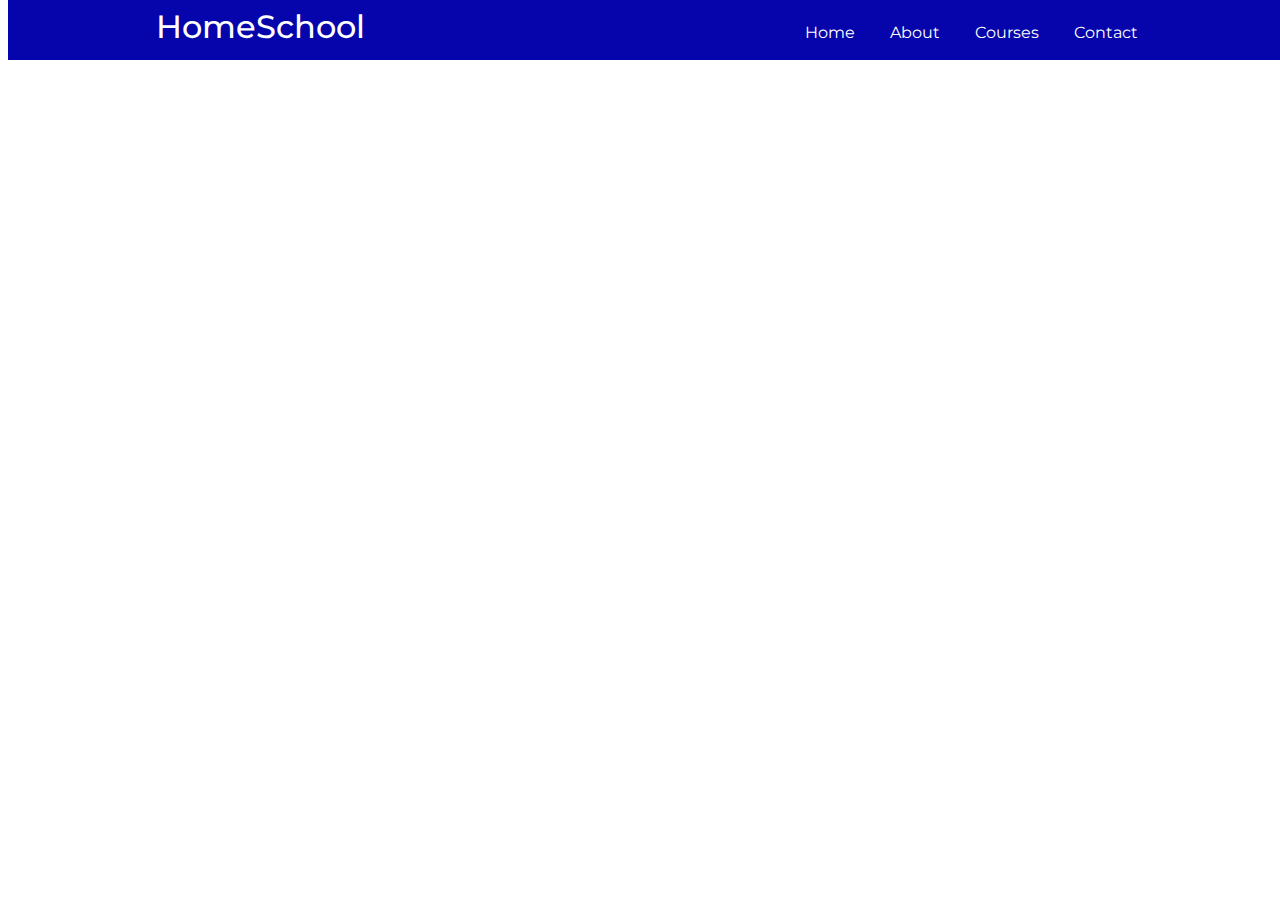
<file: about.html>
<!DOCTYPE html>
<html lang="en" dir="ltr">
  <head>
    <meta charset="utf-8">
    <title>About page</title>
    <link rel="stylesheet" href="./css/about.css">
    <link href="https://fonts.googleapis.com/css2?family=Merriweather&family=Montserrat&family=Sacramento&display=swap" rel="stylesheet">
    <style media="screen">
    body{
      background-image: url('https://img.freepik.com/free-photo/abstract-grunge-decorative-relief-navy-blue-stucco-wall-texture-wide-angle-rough-colored-background_1258-28311.jpg?w=2000');
      background-repeat: no-repeat;
      background-attachment:fixed;
      background-size:100%;
    }
    h1{
      text-align:center;
      padding:10%;
      margin-top:10%;
    }
      .background-pic{
        width:100%;
      }
      .naidu-quote{
        font-family:"Montserrat-Bold";
        text-align:center;
        font-size:60px;
        margin-top:5%;
        margin-left:70%;
      }
      .ourteam {
        padding: 0 138px;
        text-align: center;
        font-family: 'Merriweather', serif;
        font-size: 17px;
        line-height: 28px;
        display: block;
        margin: 0 15% 15% 15%;
      }
    </style>
  </head>
  <body>
    <section id="header">
        <div class="header-container">
            <div class="nav">
                <div class="menu">
                    <h1 class="header-title" style="font-family:'Montserrat', sans-serif ;margin-left: 20px;font-weight: 500; color: white; margin-top: 10px;">HomeSchool</h1><br>
                    <div class="links">
                    <div class="menu-links"><a href="index.html" style="text-decoration:none ;color: white; ">Home</a></div> 
                    <div class="menu-links"><a href="about.html" style="text-decoration:none;color: white">About</a></div>
                    <div class="menu-links"><a href="course.html" style="text-decoration:none;color: white">Courses</a></div>
                    <div class="menu-links"><a href="contact.html" style="text-decoration:none;color: white">Contact</a></div>
                </div>
                </div>
            </div> 
        </div>
    </section>
    <div class="naidu-quote" style="color: white;">
      <p>We share <br> the knowledge <br> with the world</p>
    </div>
        <div class="ourteam" style="color: white;">
       
        <p>You can find more than 500 accredited free online college classes that provide you with the opportunity to make use of research-based academic resources from some of the world’s best universities. You can use these resources to advance your understanding of a wide range of academic topics. The free courses listed are considered Massive Open Online Courses (MOOCs). By definition, MOOC means that any interested learner is able to participate in the course. There are no prerequisites or other qualifiers separating an interested student and the material, although some advanced courses will expect that learners have completed other coursework or have a certain level of knowledge in a related area.</p>
      </div>
  </body>
</html>
</file>
<file: css/about.css>
.nav{
    background: transparent;
    width: 100%; 
    position: fixed;
    top:0;
    bottom: 15rem;
    z-index: 11;
    height: 100px;
    margin-bottom: 5000px;
}    
.header-content{
    flex:1;
    display: flex;
    justify-content: center;
    flex-direction: column;
    padding: 0px;
    margin-bottom: 55px;
}
.nav
{
    background-color:rgb(5, 5, 171);
    height: 60px;

}
.links
{
    display: flex;
    gap:35px;
    padding-right: 150px;
    font-weight:800;
    font: 1em sans-serif;
    font-family:'Montserrat', sans-serif; ;
   
}
.menu{
    display: flex;
    top:13rem;
    height:4rem;
    align-items: center;
    justify-content:space-between;
    display: flex;
    gap: 0px;
    
}
.container
{
    background-color:rgb(5, 5, 171);
    margin-top: 0px;
}
.ourteam
{
    line-height: 2rem;
}
</file>
